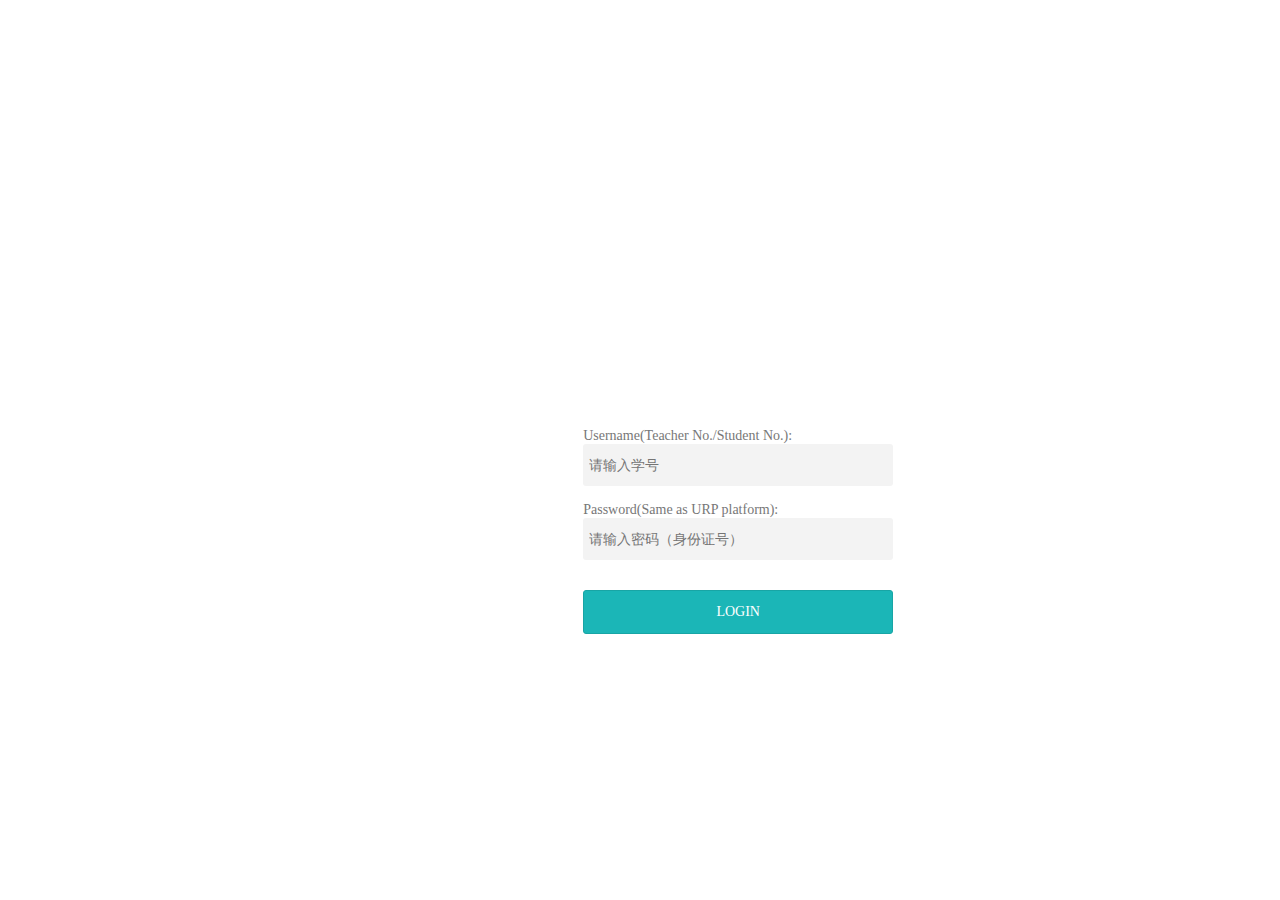
<file: 登录页.html>
<html>
    <head>
        <title>澳門城市大學—中央登陸系統</title>
        <link rel="stylesheet" href="登录页.css">
    </head>
    <body>
        <div class="login">
            <div class="loginForm">
                <div class="inglog"></div>
                <div class="loginbox">
                    <p class="line">Username(Teacher No./Student No.):</p>
                    <p class="requery" id="idcordquery" >Username is required</p>
                    <p class="line1">
                        <input type="text" id="idcord" class="idcord2" placeholder="请输入学号" >
                        <button  popovertarget="my-popover" ></button>
                        <div id="my-popover" popover="auto" class="after_button">新生的学号会发邮件告知,请耐心等待</div>
                    <p class="line">Password(Same as URP platform):</p>
                    <p class="requery" id="passwordquery" >Password is required</p>
                    <input type="password" id="password" placeholder="请输入密码（身份证号）">

                </div>
                <div class="lobtn" id="loginbtn">
                    LOGIN
                </div>
                <script>
                    var idcord = document.getElementById('idcord');
                    var idcordquery = document.getElementById('idcordquery');
                    var password = document.getElementById('password');
                    var passwordquery = document.getElementById('passwordquery');
                    var loginbtn= document.getElementById('loginbtn');

                    loginbtn.addEventListener('click', function (event) {
                    if(idcord.value==''){
                        idcordquery.style.display = 'inline';
                        setTimeout(() => {
                        idcordquery.style.display = 'none';
                        },3000)
                        return
                    }
                    if(password.value==''){
                        passwordquery.style.display = 'inline';
                        setTimeout(() => {
                        passwordquery.style.display = 'none';
                        },3000)
                        return
                    }
                    window.location.href = 'https://htmlpreview.github.io/?https://github.com/liu0307113042/web4/blob/7e79471b0c0c4a23baf203df7642f56196b285e8/index.html'
                    });
                </script>
            </div>
        </div>
    </body>
</html>
</file>
<file: 登录页.css>
.login{
    width: 100%;
    height: 100%;
    background-image: url(https://login.cityu.edu.mo/cas/images/background.png);
    background-color: white;
    background-position: center;
    background-repeat: no-repeat;
    background-size: cover;
    position: relative;
    /* margin: 0; */
}
.login .loginForm{
    position: absolute;
      top: 33%;
      left: 44%;
      background-color: white;
      /* padding: 20px; */
      border-radius: 8px; 
      padding: 20px 0px 20px 20px;
}
.login .loginForm .inglog {
    height: 95px;
    width: 308px;
    background: url('https://login.cityu.edu.mo/cas/images/logo.png') no-repeat center;
    background-size: contain;
  }
.login .loginForm .lable {
    margin: 0;
    display: block;
    color: #777777;
  }
.login .loginForm .lobtn {
    text-align: center;
    margin-top: 20px;
    margin-bottom: 20px;
    width: 308px;
    line-height: 42px;
    margin: 0;
    border: 1px solid #18a5a5;
    -webkit-border-radius: 3px;
    -moz-border-radius: 3px;
    border-radius: 3px;
    background-color: #1bb6b7;
    font-size: 14px;
    color: white;
    cursor: pointer;
  }
.loginBox{
    display: flex;
    flex-direction: column;
    margin: 0 0 30px 0;
  }
.loginBox .requery{
    font-size: 14px;
    color: red;
    display: none;
    margin: 0;
  } 
.loginBox .line{
    color: #777777;
    font-size: 14px;
    margin: 16 0 0 0;
  }
.loginBox input{
    width: 310px;
    height: 42px;
    font-size: 14px;
    background-color: #F3F3F3;
    border-color: #F3F3F3;
    padding: 6px;
    -webkit-border-radius: 3px;
    -moz-border-radius: 3px;
    border-radius: 3px;
    border: none;
    outline: none;
  }
  .loginBox input:focus{
    background-color: white;
    border: 1px solid #1BB6B7;
    border-color: #1BB6B7;
  }
  body{margin: 0;}
  
  .after_button {
  color:red;
  font-size: 15px;
  background-color:white;
  border: none;
  cursor: pointer;
  border-radius: 3px;
  }
button{
  height: 5%;
  width: 5%;
  height:20px;
  width:20px;
  border: none;
  padding: 0;
  top: 5px;
  background-position: center;
  background-repeat: no-repeat;
  background-size: cover;
  position: relative;
  background-color:white;
  background-image: url(https://pngimg.com/uploads/question_mark/question_mark_PNG115.png)
}
.line1{margin: 0;}
</file>
